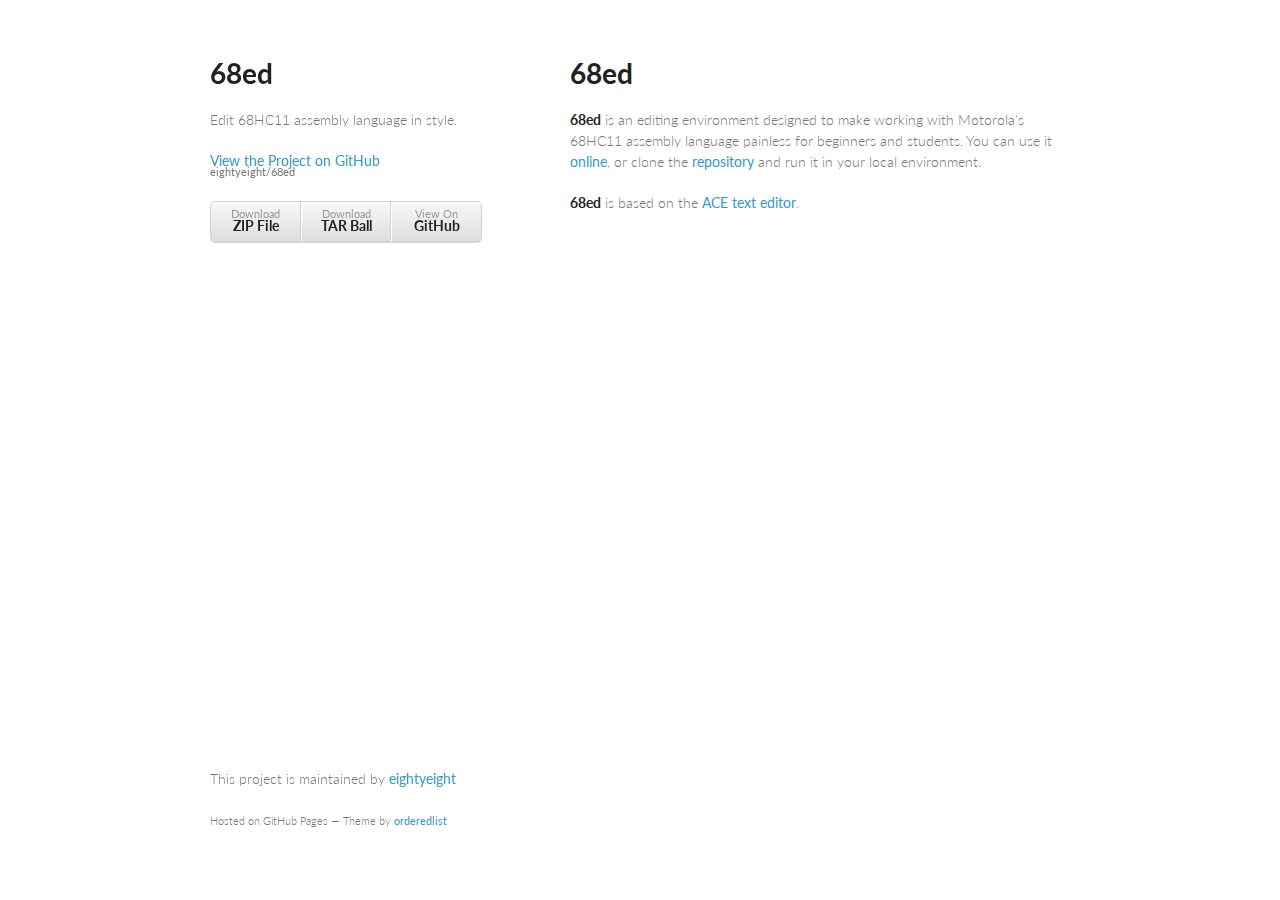
<file: index.html>
<!doctype html>
<html>
  <head>
    <meta charset="utf-8">
    <meta http-equiv="X-UA-Compatible" content="chrome=1">
    <title>68ed by eightyeight</title>

    <link rel="stylesheet" href="stylesheets/styles.css">
    <link rel="stylesheet" href="stylesheets/pygment_trac.css">
    <meta name="viewport" content="width=device-width, initial-scale=1, user-scalable=no">
    <!--[if lt IE 9]>
    <script src="//html5shiv.googlecode.com/svn/trunk/html5.js"></script>
    <![endif]-->
  </head>
  <body>
    <div class="wrapper">
      <header>
        <h1>68ed</h1>
        <p>Edit 68HC11 assembly language in style.</p>

        <p class="view"><a href="https://github.com/eightyeight/68ed">View the Project on GitHub <small>eightyeight/68ed</small></a></p>


        <ul>
          <li><a href="https://github.com/eightyeight/68ed/zipball/master">Download <strong>ZIP File</strong></a></li>
          <li><a href="https://github.com/eightyeight/68ed/tarball/master">Download <strong>TAR Ball</strong></a></li>
          <li><a href="https://github.com/eightyeight/68ed">View On <strong>GitHub</strong></a></li>
        </ul>
      </header>
      <section>
        <h1>68ed</h1>

<p><strong>68ed</strong> is an editing environment designed to make working with Motorola's 68HC11 assembly language painless for beginners and students. You can use it <a href="http://eightyeight.github.com/68ed/editor.html">online</a>, or clone the <a href="https://github.com/eightyeight/68ed">repository</a> and run it in your local environment.</p>

<p><strong>68ed</strong> is based on the <a href="http://ace.ajax.org/">ACE text editor</a>.</p>
      </section>
      <footer>
        <p>This project is maintained by <a href="https://github.com/eightyeight">eightyeight</a></p>
        <p><small>Hosted on GitHub Pages &mdash; Theme by <a href="https://github.com/orderedlist">orderedlist</a></small></p>
      </footer>
    </div>
    <script src="javascripts/scale.fix.js"></script>
    
  </body>
</html>
</file>
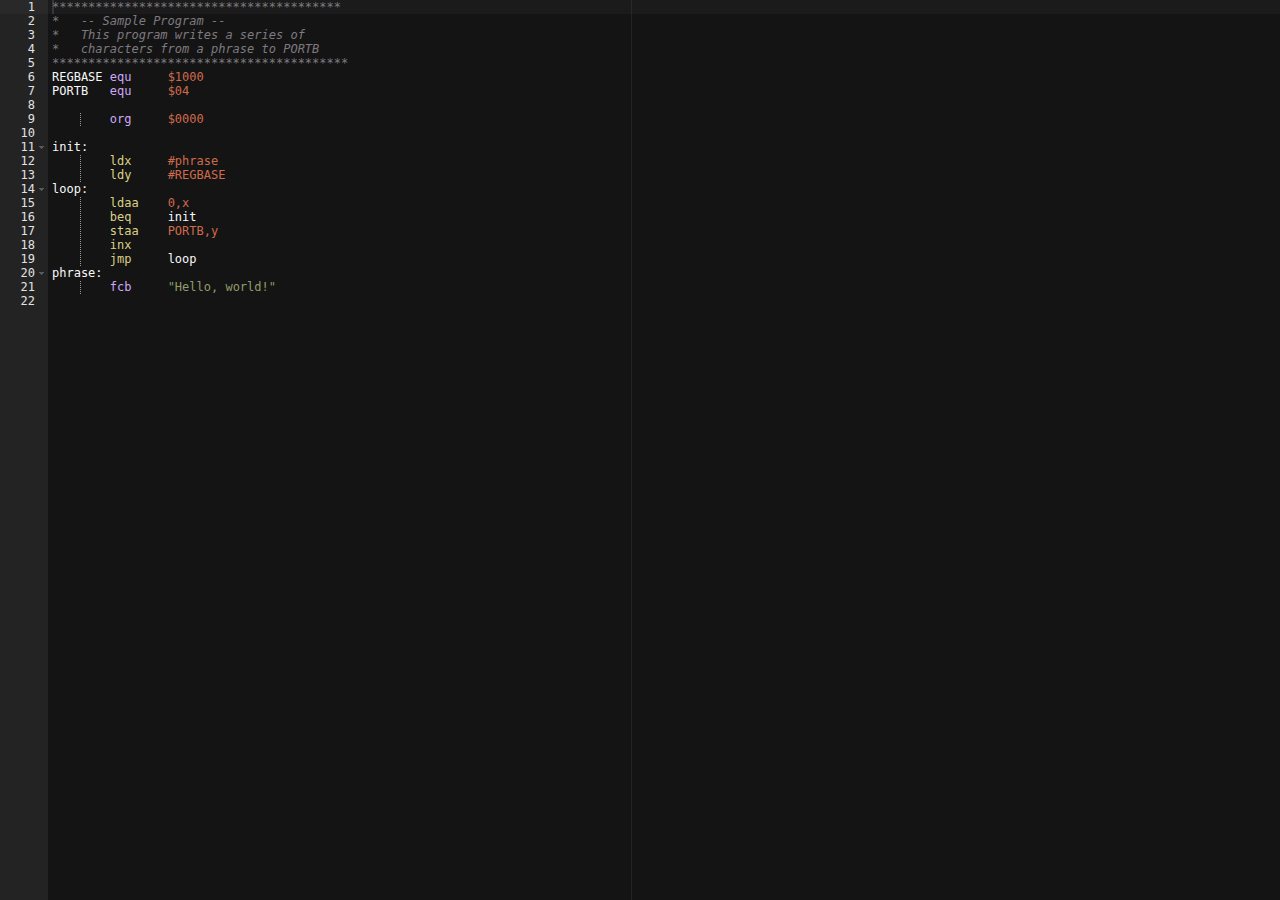
<file: editor.html>
<!DOCTYPE html>
<html lang="en">
<head>
    <meta charset="UTF-8">
    <meta http-equiv="X-UA-Compatible" content="IE=edge,chrome=1">
    <title>68ed</title>
    <style type="text/css" media="screen">
    body {
        overflow: hidden;
    }
    
    #editor { 
        margin: 0;
        position: absolute;
        top: 0;
        bottom: 0;
        left: 0;
        right: 0;
    }
    </style>
    <link rel="stylesheet" href="ace/ace.css" type="text/css"></link>
    <link rel="stylesheet" href="style.css" type="text/css"></link>
    <script src="http://ajax.googleapis.com/ajax/libs/jquery/1.8.2/jquery.min.js"></script>
    <script src="ace/ace.js" type="text/javascript" charset="utf-8"></script>
    <script src="blockDetection.js" type="text/javascript"></script>
    <script src="hints.js" type="text/javascript"></script>
    <script src="suggestions.js" type="text/javascript"></script>
    <script src="opcodes68hc11.js" type="text/javascript"></script>
    <script src="pseudoops68hc11.js" type="text/javascript"></script>
</head>
<body>

<pre id="editor">
****************************************
*   -- Sample Program --
*   This program writes a series of
*   characters from a phrase to PORTB
*****************************************
REGBASE equ     $1000
PORTB   equ     $04

        org     $0000

init:
        ldx     #phrase
        ldy     #REGBASE
loop:
        ldaa    0,x
        beq     init
        staa    PORTB,y
        inx
        jmp     loop
phrase:
        fcb     "Hello, world!"
</pre>

<div id="hint-dialog">
    <h1></h1>
    <p id="desc"></p>
    <p id="hint"></p>
</div>

<script>
// Enable the editor in the #editor element.
var editor = ace.edit("editor");
// Dark theme by default.
editor.setTheme("ace/theme/dark");
// ASM editing mode.
editor.getSession().setMode("ace/mode/asm68hc11");
// Update basic block highlighting when the editor changes.
editor.getSession().on("change", function(e) {
    setTimeout(updateBlocks, 0);
    provideSuggestions(editor, e);
});
editor.getSession().on("tokenizerUpdate", function() {
    setTimeout(updateBlocks, 0);
});
// Hint dialog is hidden until required.
$("#hint-dialog").toggle(false);
</script>

</body>
</html>
</file>
<file: stylesheets/styles.css>
@import url(https://fonts.googleapis.com/css?family=Lato:300italic,700italic,300,700);

body {
  padding:50px;
  font:14px/1.5 Lato, "Helvetica Neue", Helvetica, Arial, sans-serif;
  color:#777;
  font-weight:300;
}

h1, h2, h3, h4, h5, h6 {
  color:#222;
  margin:0 0 20px;
}

p, ul, ol, table, pre, dl {
  margin:0 0 20px;
}

h1, h2, h3 {
  line-height:1.1;
}

h1 {
  font-size:28px;
}

h2 {
  color:#393939;
}

h3, h4, h5, h6 {
  color:#494949;
}

a {
  color:#39c;
  font-weight:400;
  text-decoration:none;
}

a small {
  font-size:11px;
  color:#777;
  margin-top:-0.6em;
  display:block;
}

.wrapper {
  width:860px;
  margin:0 auto;
}

blockquote {
  border-left:1px solid #e5e5e5;
  margin:0;
  padding:0 0 0 20px;
  font-style:italic;
}

code, pre {
  font-family:Monaco, Bitstream Vera Sans Mono, Lucida Console, Terminal;
  color:#333;
  font-size:12px;
}

pre {
  padding:8px 15px;
  background: #f8f8f8;  
  border-radius:5px;
  border:1px solid #e5e5e5;
  overflow-x: auto;
}

table {
  width:100%;
  border-collapse:collapse;
}

th, td {
  text-align:left;
  padding:5px 10px;
  border-bottom:1px solid #e5e5e5;
}

dt {
  color:#444;
  font-weight:700;
}

th {
  color:#444;
}

img {
  max-width:100%;
}

header {
  width:270px;
  float:left;
  position:fixed;
}

header ul {
  list-style:none;
  height:40px;
  
  padding:0;
  
  background: #eee;
  background: -moz-linear-gradient(top, #f8f8f8 0%, #dddddd 100%);
  background: -webkit-gradient(linear, left top, left bottom, color-stop(0%,#f8f8f8), color-stop(100%,#dddddd));
  background: -webkit-linear-gradient(top, #f8f8f8 0%,#dddddd 100%);
  background: -o-linear-gradient(top, #f8f8f8 0%,#dddddd 100%);
  background: -ms-linear-gradient(top, #f8f8f8 0%,#dddddd 100%);
  background: linear-gradient(top, #f8f8f8 0%,#dddddd 100%);
  
  border-radius:5px;
  border:1px solid #d2d2d2;
  box-shadow:inset #fff 0 1px 0, inset rgba(0,0,0,0.03) 0 -1px 0;
  width:270px;
}

header li {
  width:89px;
  float:left;
  border-right:1px solid #d2d2d2;
  height:40px;
}

header ul a {
  line-height:1;
  font-size:11px;
  color:#999;
  display:block;
  text-align:center;
  padding-top:6px;
  height:40px;
}

strong {
  color:#222;
  font-weight:700;
}

header ul li + li {
  width:88px;
  border-left:1px solid #fff;
}

header ul li + li + li {
  border-right:none;
  width:89px;
}

header ul a strong {
  font-size:14px;
  display:block;
  color:#222;
}

section {
  width:500px;
  float:right;
  padding-bottom:50px;
}

small {
  font-size:11px;
}

hr {
  border:0;
  background:#e5e5e5;
  height:1px;
  margin:0 0 20px;
}

footer {
  width:270px;
  float:left;
  position:fixed;
  bottom:50px;
}

@media print, screen and (max-width: 960px) {
  
  div.wrapper {
    width:auto;
    margin:0;
  }
  
  header, section, footer {
    float:none;
    position:static;
    width:auto;
  }
  
  header {
    padding-right:320px;
  }
  
  section {
    border:1px solid #e5e5e5;
    border-width:1px 0;
    padding:20px 0;
    margin:0 0 20px;
  }
  
  header a small {
    display:inline;
  }
  
  header ul {
    position:absolute;
    right:50px;
    top:52px;
  }
}

@media print, screen and (max-width: 720px) {
  body {
    word-wrap:break-word;
  }
  
  header {
    padding:0;
  }
  
  header ul, header p.view {
    position:static;
  }
  
  pre, code {
    word-wrap:normal;
  }
}

@media print, screen and (max-width: 480px) {
  body {
    padding:15px;
  }
  
  header ul {
    display:none;
  }
}

@media print {
  body {
    padding:0.4in;
    font-size:12pt;
    color:#444;
  }
}
</file>
<file: stylesheets/pygment_trac.css>
.highlight  { background: #ffffff; }
.highlight .c { color: #999988; font-style: italic } /* Comment */
.highlight .err { color: #a61717; background-color: #e3d2d2 } /* Error */
.highlight .k { font-weight: bold } /* Keyword */
.highlight .o { font-weight: bold } /* Operator */
.highlight .cm { color: #999988; font-style: italic } /* Comment.Multiline */
.highlight .cp { color: #999999; font-weight: bold } /* Comment.Preproc */
.highlight .c1 { color: #999988; font-style: italic } /* Comment.Single */
.highlight .cs { color: #999999; font-weight: bold; font-style: italic } /* Comment.Special */
.highlight .gd { color: #000000; background-color: #ffdddd } /* Generic.Deleted */
.highlight .gd .x { color: #000000; background-color: #ffaaaa } /* Generic.Deleted.Specific */
.highlight .ge { font-style: italic } /* Generic.Emph */
.highlight .gr { color: #aa0000 } /* Generic.Error */
.highlight .gh { color: #999999 } /* Generic.Heading */
.highlight .gi { color: #000000; background-color: #ddffdd } /* Generic.Inserted */
.highlight .gi .x { color: #000000; background-color: #aaffaa } /* Generic.Inserted.Specific */
.highlight .go { color: #888888 } /* Generic.Output */
.highlight .gp { color: #555555 } /* Generic.Prompt */
.highlight .gs { font-weight: bold } /* Generic.Strong */
.highlight .gu { color: #800080; font-weight: bold; } /* Generic.Subheading */
.highlight .gt { color: #aa0000 } /* Generic.Traceback */
.highlight .kc { font-weight: bold } /* Keyword.Constant */
.highlight .kd { font-weight: bold } /* Keyword.Declaration */
.highlight .kn { font-weight: bold } /* Keyword.Namespace */
.highlight .kp { font-weight: bold } /* Keyword.Pseudo */
.highlight .kr { font-weight: bold } /* Keyword.Reserved */
.highlight .kt { color: #445588; font-weight: bold } /* Keyword.Type */
.highlight .m { color: #009999 } /* Literal.Number */
.highlight .s { color: #d14 } /* Literal.String */
.highlight .na { color: #008080 } /* Name.Attribute */
.highlight .nb { color: #0086B3 } /* Name.Builtin */
.highlight .nc { color: #445588; font-weight: bold } /* Name.Class */
.highlight .no { color: #008080 } /* Name.Constant */
.highlight .ni { color: #800080 } /* Name.Entity */
.highlight .ne { color: #990000; font-weight: bold } /* Name.Exception */
.highlight .nf { color: #990000; font-weight: bold } /* Name.Function */
.highlight .nn { color: #555555 } /* Name.Namespace */
.highlight .nt { color: #000080 } /* Name.Tag */
.highlight .nv { color: #008080 } /* Name.Variable */
.highlight .ow { font-weight: bold } /* Operator.Word */
.highlight .w { color: #bbbbbb } /* Text.Whitespace */
.highlight .mf { color: #009999 } /* Literal.Number.Float */
.highlight .mh { color: #009999 } /* Literal.Number.Hex */
.highlight .mi { color: #009999 } /* Literal.Number.Integer */
.highlight .mo { color: #009999 } /* Literal.Number.Oct */
.highlight .sb { color: #d14 } /* Literal.String.Backtick */
.highlight .sc { color: #d14 } /* Literal.String.Char */
.highlight .sd { color: #d14 } /* Literal.String.Doc */
.highlight .s2 { color: #d14 } /* Literal.String.Double */
.highlight .se { color: #d14 } /* Literal.String.Escape */
.highlight .sh { color: #d14 } /* Literal.String.Heredoc */
.highlight .si { color: #d14 } /* Literal.String.Interpol */
.highlight .sx { color: #d14 } /* Literal.String.Other */
.highlight .sr { color: #009926 } /* Literal.String.Regex */
.highlight .s1 { color: #d14 } /* Literal.String.Single */
.highlight .ss { color: #990073 } /* Literal.String.Symbol */
.highlight .bp { color: #999999 } /* Name.Builtin.Pseudo */
.highlight .vc { color: #008080 } /* Name.Variable.Class */
.highlight .vg { color: #008080 } /* Name.Variable.Global */
.highlight .vi { color: #008080 } /* Name.Variable.Instance */
.highlight .il { color: #009999 } /* Literal.Number.Integer.Long */

.type-csharp .highlight .k { color: #0000FF }
.type-csharp .highlight .kt { color: #0000FF }
.type-csharp .highlight .nf { color: #000000; font-weight: normal }
.type-csharp .highlight .nc { color: #2B91AF }
.type-csharp .highlight .nn { color: #000000 }
.type-csharp .highlight .s { color: #A31515 }
.type-csharp .highlight .sc { color: #A31515 }
</file>
<file: ace/ace.css>
.ace_keyword, .ace_function, .ace_constant {
    pointer-events: auto;
}
</file>
<file: style.css>
/* Global styles */

body {
}

/* Editor */

#editor {
}

/* Hint diaslog */

#hint-dialog {
    position: fixed;
    z-index: 10;
    border-radius: 5px;
    background-color: #ffcc99;
    font-family: sans-serif;
    font-size: small;
}

#hint-dialog h1 {
    margin: 0;
    padding: 0;
}

#hint-dialog #desc {
    margin: 5px;
    padding: 0;
    font-style: italic;
    font-size: x-small;
}

#hint-dialog #hint {
    margin: 5px;
    padding: 0;
}

#hint-dialog ul {
    list-style-type: none;
    padding: 0;
    margin: 0;
}

#hint-dialog span.suggestion {
}

#hint-dialog span.suggestion-desc {
    padding-left: 5px;
    font-style: italic;
}
</file>
